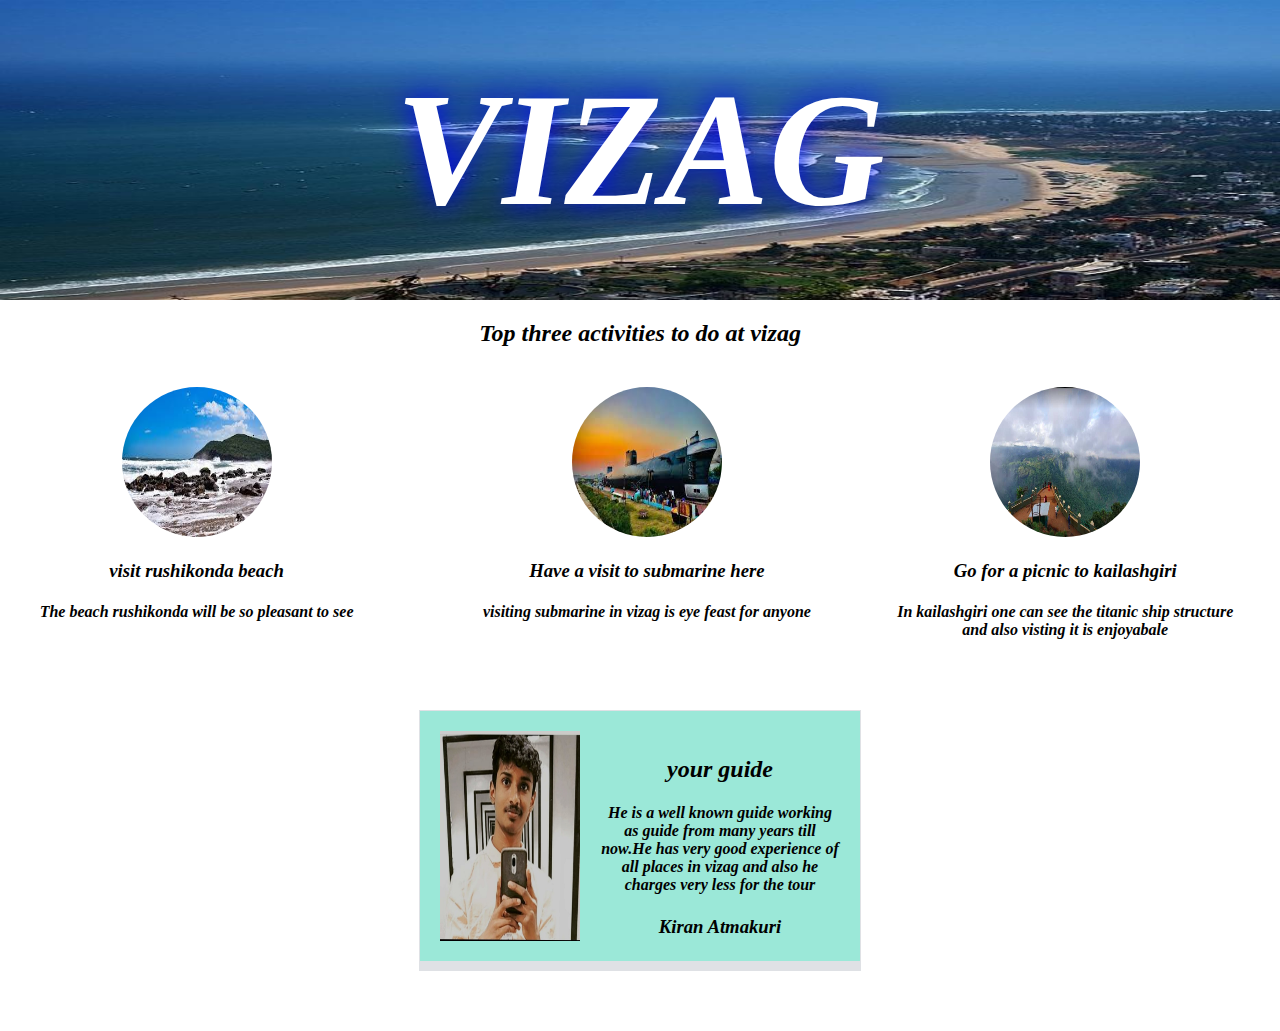
<file: index.html>
<!DOCTYPE html>
<html lang="en">

<head>
    <meta charset="UTF-8">
    <meta name="viewport" content="width=device-width, initial-scale=1.0">
    <title>Document</title>
    <link rel="stylesheet" href="./hometown.css">
</head>

<body>

    <div id="image">
        <h1 class="vizag">VIZAG</h1>
    </div>
    <h2>Top three activities to do at vizag</h2>

    <div class="maindiv">
        <div class="one">
            <img class="beach" src="images/beach.jpg" alt="beach photo">
            <h3> visit rushikonda beach</h3>
            <h4>The beach rushikonda will be so pleasant to see </h4>

        </div>
        <div class="two">
            <img class="submarine" src="images/submarine.jpg" alt="submarine photo">
            <h3> Have a visit to submarine here</h3>
            <h4>visiting submarine in vizag is eye feast for anyone</h4>


        </div>
        <div class="three">
            <img class="rush" src="images/kailashgiri.png" alt="kailashgiri photo">
            <h3> Go for a picnic to kailashgiri</h3>
            <h4>In kailashgiri one can see the titanic ship structure and also visting it is enjoyabale</h4>

        </div>


    </div>
    <div class="guide">
        <img class="yourguide" src="images/kiran.jpg" alt="kiran photo">
        <div class="sub">
            <h2 class="heading">your guide</h2>
            <h4>He is a well known guide working as guide from many years till now.He has very good experience of
                all places in vizag and also he charges very less for the tour</h4>
            <h3>Kiran Atmakuri</h3>
        </div>
    </div>


</body>

</html>
</file>
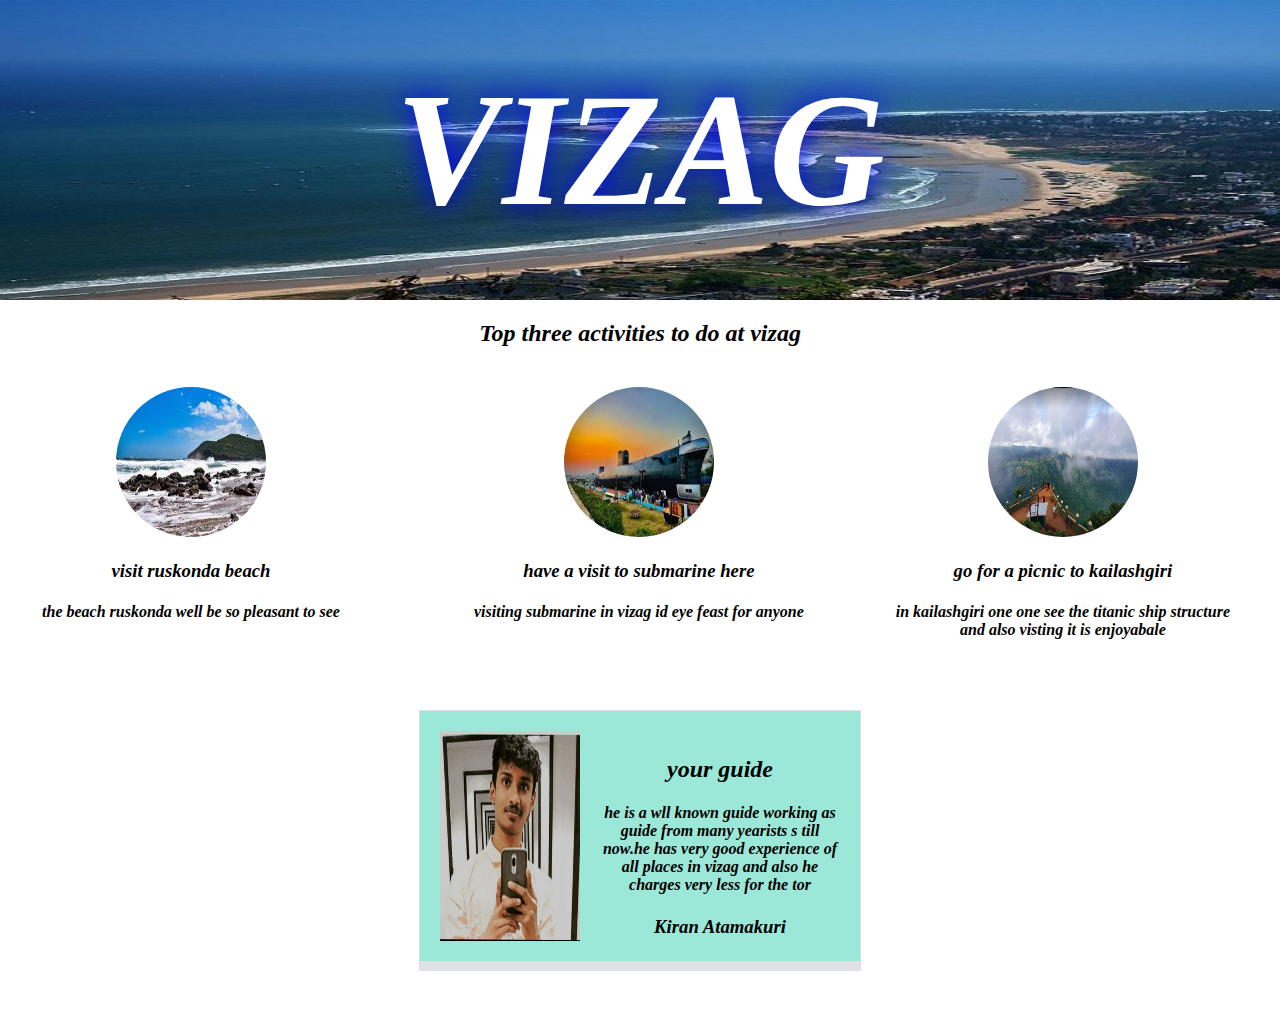
<file: hometown.html>
<!DOCTYPE html>
<html lang="en">

<head>
    <meta charset="UTF-8">
    <meta name="viewport" content="width=device-width, initial-scale=1.0">
    <title>Document</title>
    <link rel="stylesheet" href="./hometown.css">
</head>

<body>

    <div id="image">
        <h1 class="vizag">VIZAG</h1>
    </div>
    <h2>Top three activities to do at vizag</h2>

    <div class="maindiv">
        <div class="one">
            <img class="beach" src="images/beach.jpg" alt="beach photo">
            <h3> visit ruskonda beach</h3>
            <h4>the beach ruskonda well be so pleasant to see </h4>

        </div>
        <div class="two">
            <img class="submarine" src="images/submarine.jpg" alt="submarine photo">
            <h3> have a visit to submarine here</h3>
            <h4>visiting submarine in vizag id eye feast for anyone</h4>


        </div>
        <div class="three">
            <img class="rush" src="images/kailashgiri.png" alt="kailashgiri photo">
            <h3> go for a picnic to kailashgiri</h3>
            <h4>in kailashgiri one one see the titanic ship structure and also visting it is enjoyabale</h4>

        </div>


    </div>
    <div class="guide">
        <img class="yourguide" src="images/kiran.jpg" alt="kiran photo">
        <div class="sub">
            <h2 class="heading">your guide</h2>
            <h4>he is a wll known guide working as guide from many yearists s till now.he has very good experience of
                all places in vizag and also he charges very less for the tor</h4>
            <h3>Kiran Atamakuri</h3>
        </div>
    </div>


</body>

</html>
</file>
<file: hometown.css>
body {
    margin: 0px;
    text-align: center;
    font-style: italic;
}


#image {
    display: flex;
    justify-content: center;
    align-items: center;
    text-align: center;
    width: 100%;
    height: 300px;
    background-image: url("images/aruku.jpg");
    background-size: 100% 100%;
    color: white;
    font-size: 80px;
    text-shadow: 0px 0px 30px blue;


}






.rush,
.beach,
.submarine {
    width: 150px;
    height: 150px;
    border-radius: 50%;
}





.one,
.two,
.three {
    text-align: center;
}

.two {
    margin-left: 50px;

}

.three {

    width: 350px;

}


.maindiv {
    display: flex;
    justify-content: space-around;
    margin-top: 40px;
}



.guide {
    height: 250px;
    margin-top: 50px;
    background: #9BE8D8;
    width: 440px;
    margin-left: auto;
    margin-right: auto;
    display: flex;
    justify-content: space-between;
    border: 1px solid #dfe1e5;
    margin-bottom: 60px;
    border-bottom: 10px solid #dfe1e5;



}



.sub {

    text-align: center;
    padding-top: 25px;
    padding-right: 20px;

}

.yourguide {
    width: 140px;
    padding: 20px
}
</file>
